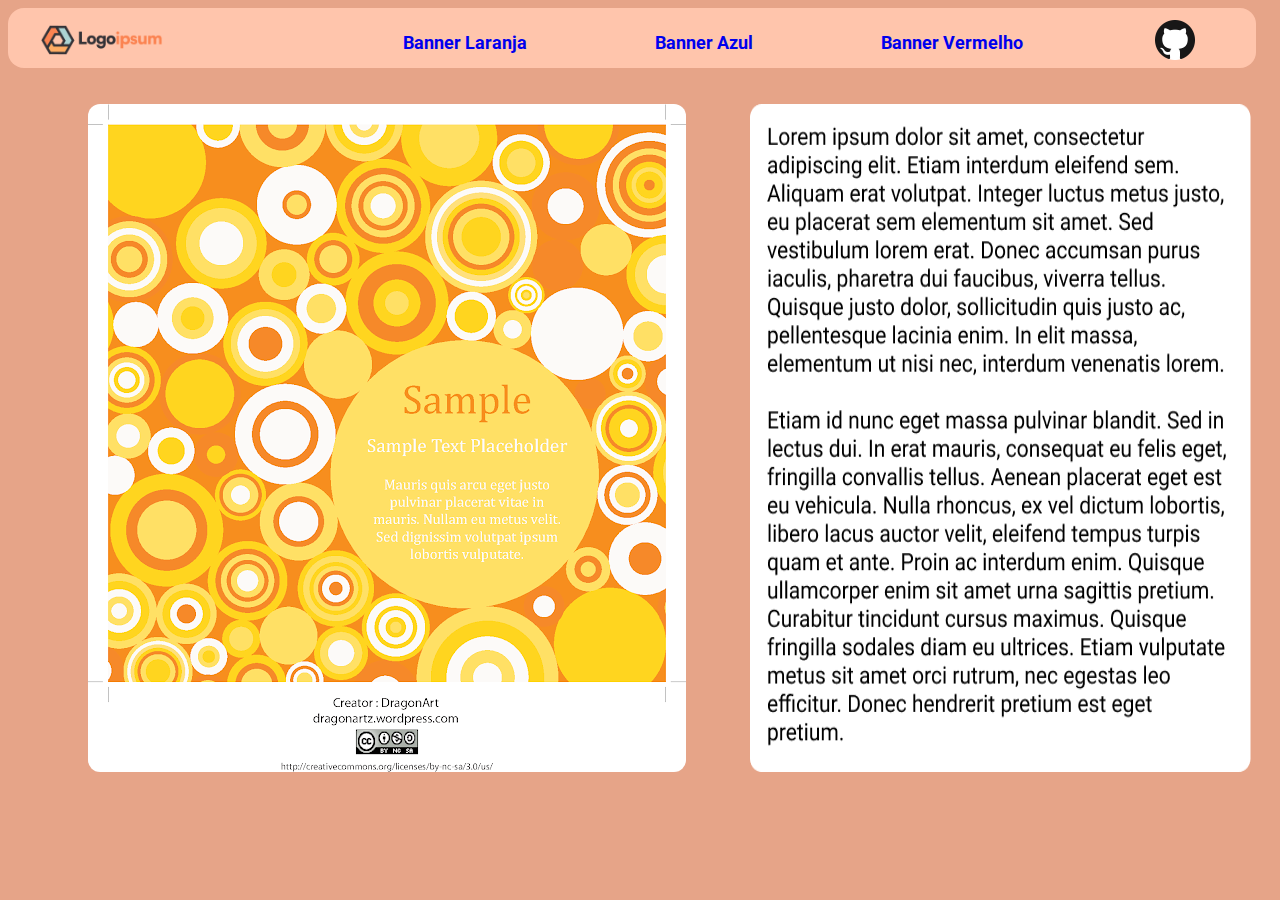
<file: index.html>
<!DOCTYPE html>
<html lang="en">

<head>
    <meta charset="UTF-8">
    <meta http-equiv="X-UA-Compatible" content="IE=edge">
    <meta name="viewport" content="width=device-width, initial-scale=1.0">
    <link rel="preconnect" href="https://fonts.googleapis.com">
    <link rel="preconnect" href="https://fonts.gstatic.com" crossorigin>
    <link href="https://fonts.googleapis.com/css2?family=Roboto:wght@300&display=swap" rel="stylesheet">
    <link rel="stylesheet" href="lorem.css">
    <title>Laranja</title>
</head>

<body class="orange">
    <navbar>
        <div class="nav-bar">
            <img src="/image/logoipsum-logo.png" alt="" class="logo"></img>
            <h4 class="laranja"><a href="#">Banner Laranja</a></h4>
            <h4 class="azul"><a href="azul.html">Banner Azul</a></h4>
            <h4 class="vermelho"><a href="vermelho.html">Banner Vermelho</a></h4>
            <a href="https://github.com/GlatzCampos"><img src="/image/GitHub.png" class="github"></a>

        </div>
    </navbar>
    <main>
        <div class="main">
            <img src="/image/banner_laranja.png" class="imagem">
            <img src="/image/paragrafo.png" class="paragrafo">
        </div>
    </main>
</body>

</html>
</file>
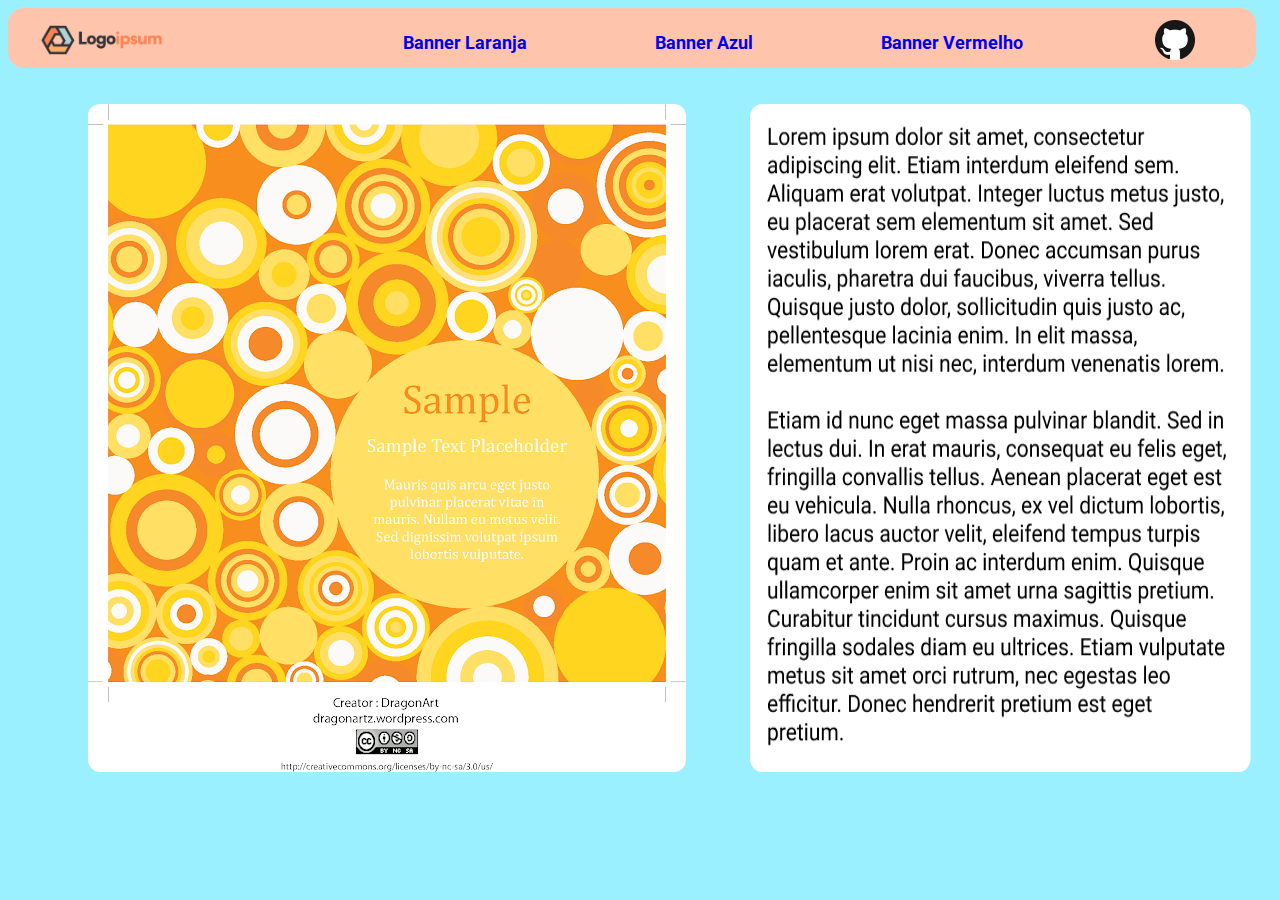
<file: azul.html>
<!DOCTYPE html>
<html lang="en">

<head>
    <meta charset="UTF-8">
    <meta http-equiv="X-UA-Compatible" content="IE=edge">
    <meta name="viewport" content="width=device-width, initial-scale=1.0">
    <link rel="preconnect" href="https://fonts.googleapis.com">
    <link rel="preconnect" href="https://fonts.gstatic.com" crossorigin>
    <link href="https://fonts.googleapis.com/css2?family=Roboto:wght@300&display=swap" rel="stylesheet">
    <link rel="stylesheet" href="lorem.css">
    <title>Laranja</title>
</head>

<body class="blue">
    <navbar>
        <div class="nav-bar">
            <img src="/image/logoipsum-logo.png" alt="" class="logo"></img>
            <h4 class="laranja"><a href="index.html">Banner Laranja</a></h4>
            <h4 class="azul"><a href="#">Banner Azul</a></h4>
            <h4 class="vermelho"><a href="vermelho.html">Banner Vermelho</a></h4>
            <a href="https://github.com/GlatzCampos"><img src="/image/GitHub.png" class="github"></a>
        </div>
    </navbar>
    <main>
        <div class="main">
            <img src="/image/banner_laranja.png" class="imagem">
            <img src="/image/paragrafo.png" class="paragrafo">
        </div>
    </main>
</body>

</html>
</file>
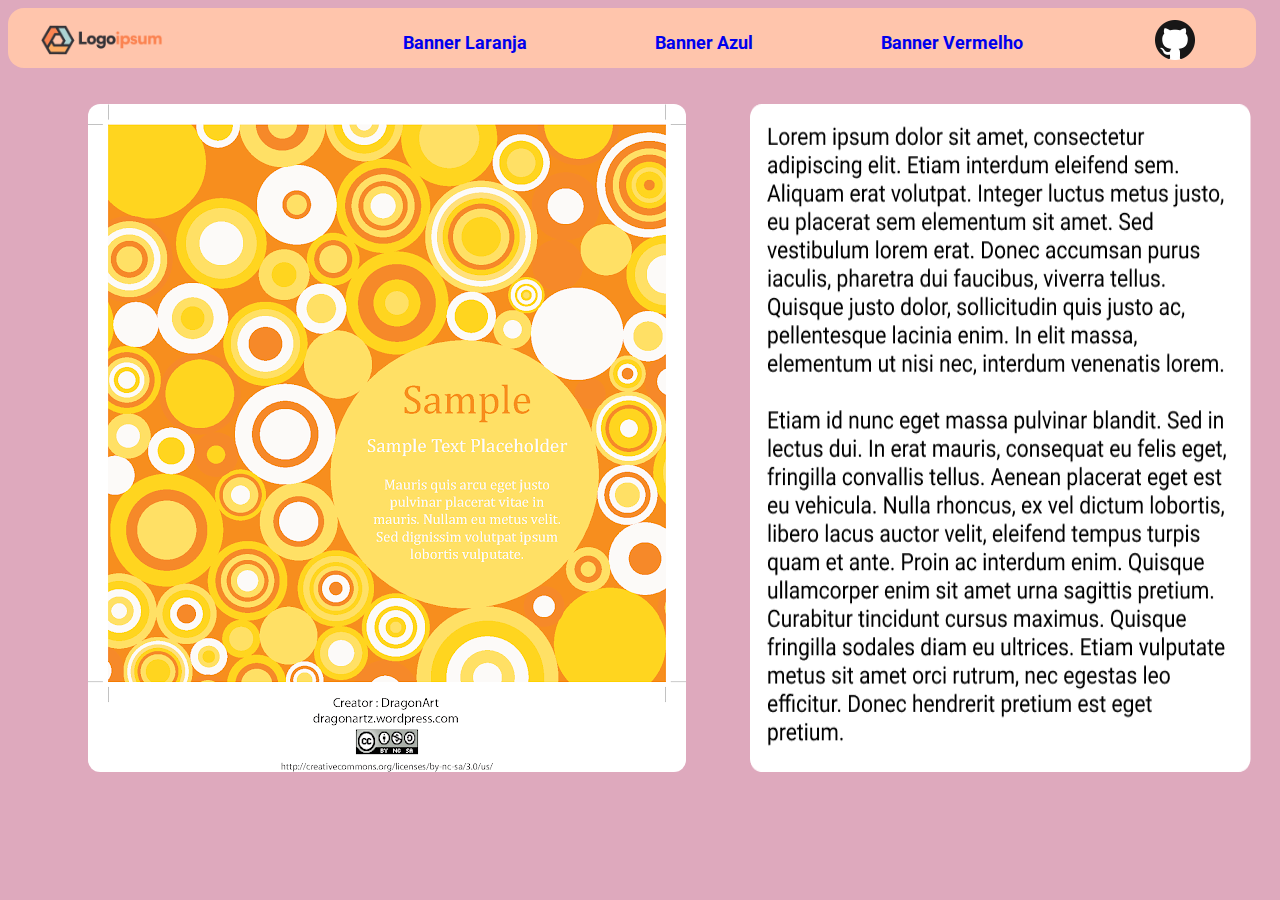
<file: vermelho.html>
<!DOCTYPE html>
<html lang="en">

<head>
    <meta charset="UTF-8">
    <meta http-equiv="X-UA-Compatible" content="IE=edge">
    <meta name="viewport" content="width=device-width, initial-scale=1.0">
    <link rel="preconnect" href="https://fonts.googleapis.com">
    <link rel="preconnect" href="https://fonts.gstatic.com" crossorigin>
    <link href="https://fonts.googleapis.com/css2?family=Roboto:wght@300&display=swap" rel="stylesheet">
    <link rel="stylesheet" href="lorem.css">
    <title>Laranja</title>
</head>

<body class="red">
    <navbar>
        <div class="nav-bar">
            <img src="/image/logoipsum-logo.png" alt="" class="logo"></img>
            <h4 class="laranja"><a href="index.html">Banner Laranja</a></h4>
            <h4 class="azul"><a href="azul.html">Banner Azul</a></h4>
            <h4 class="vermelho"><a href="#">Banner Vermelho</a></h4>
            <a href="https://github.com/GlatzCampos"><img src="/image/GitHub.png" class="github"></a>
        </div>
    </navbar>
    <main>
        <div class="main">
            <img src="/image/banner_laranja.png" class="imagem">
            <img src="/image/paragrafo.png" class="paragrafo">
        </div>
    </main>
</body>

</html>
</file>
<file: lorem.css>
.orange{
    background-color: #e6a488;
}

.blue{
    background-color: #9bf0ff
    ;
}

.red{
    background-color: #DEA9BD ;
}

a{
    text-decoration: none;
}

.laranja{
    color: #333237;
    padding-left: 15rem;
    font-size: large;
    font-family: 'Roboto', sans-serif;
}

.github{
    padding-top: 0.5rem;
    padding-left: 8rem;
    height: 3rem;
}

.azul{
    color: #333237;
    padding-left: 8rem;
    font-size: large;
    font-family: 'Roboto', sans-serif;
}

.vermelho{
    color: #333237;
    padding-left: 8rem;
    font-size: large;
    font-family: 'Roboto', sans-serif;
}

.nav-bar{
    display: inline-flex;
    background-color: #FFC5AC;
    position: absolute;
    width: 78rem;
    height: 60px;
    border-radius: 1rem;
}

.logo{
    height: 2rem;
    padding-left: 2rem;
    padding-top: 1rem;
}

.main{
    display: inline-flex;
    padding-top: 6rem;
    padding-left: 5rem;
}

.imagem{
    border-radius: 12px;
}

.lorem-main{
    padding-left: 2rem;
    width: 30rem;
}

.paragrafo{
    padding-left: 4rem;
}
</file>
